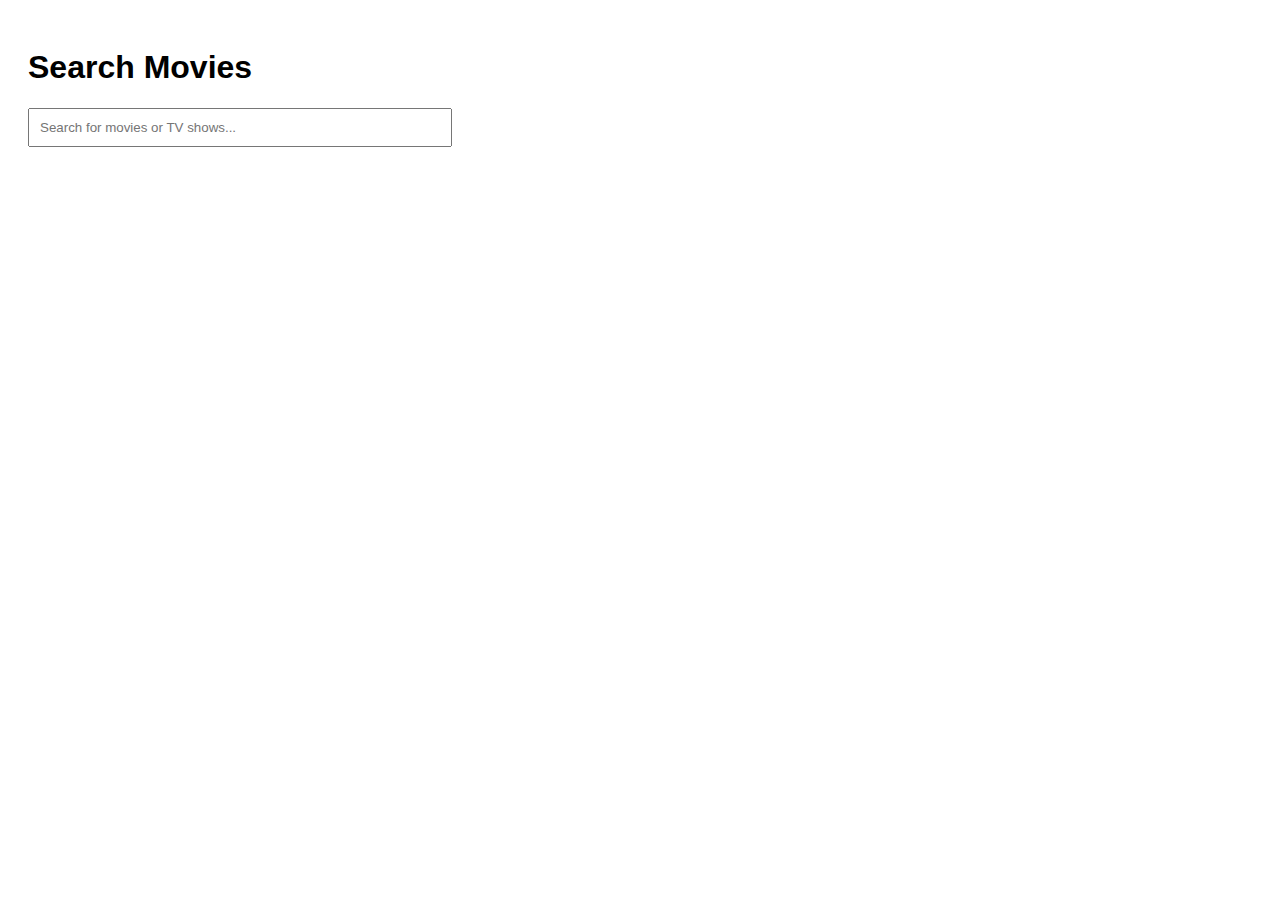
<file: frontend/index.html>
<!DOCTYPE html>
<html lang="en">
<head>
  <meta charset="UTF-8" />
  <title>Movie Discovery</title>
  <link rel="stylesheet" href="style.css" />
</head>
<body>
  <h1>Search Movies</h1>
  <input type="text" id="searchInput" placeholder="Search for movies or TV shows..." />
  <div id="results"></div>

  <script src="script.js"></script>
</body>
</html>
</file>
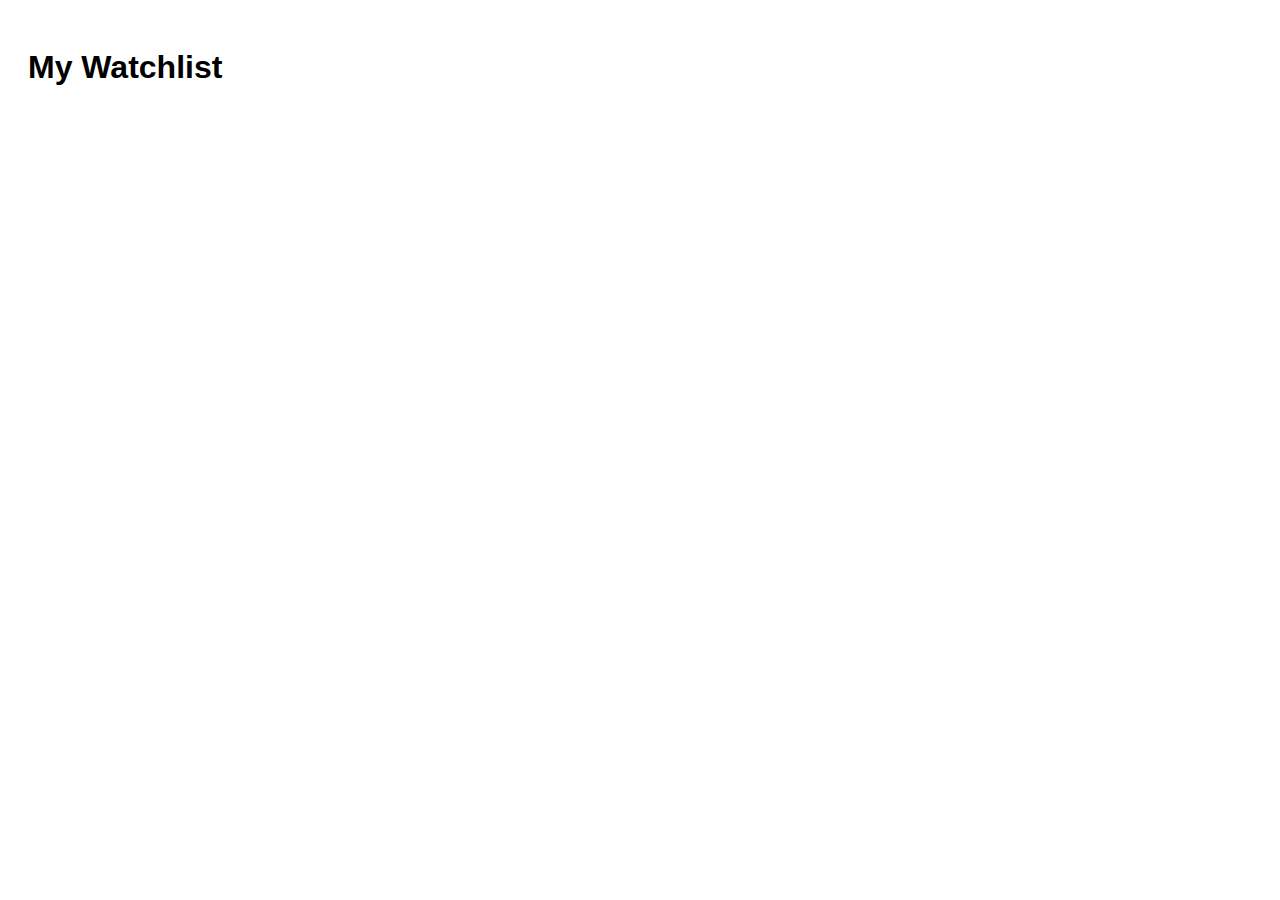
<file: frontend/watchlist.html>
<!DOCTYPE html>
<html lang="en">
<head>
  <meta charset="UTF-8" />
  <title>Watchlist</title>
  <link rel="stylesheet" href="style.css" />
</head>
<body>
  <h1>My Watchlist</h1>
  <div id="watchlist"></div>
  <script>
    const list = JSON.parse(localStorage.getItem('watchlist') || '[]');
    const container = document.getElementById('watchlist');
    list.forEach(movie => {
      const div = document.createElement('div');
      div.innerHTML = `
        <img src="https://image.tmdb.org/t/p/w200${movie.poster_path}" />
        <p>${movie.title}</p>
      `;
      container.appendChild(div);
    });
  </script>
</body>
</html>
</file>
<file: frontend/style.css>
body {
  font-family: Arial, sans-serif;
  padding: 20px;
}

input {
  padding: 10px;
  width: 100%;
  max-width: 400px;
}

img {
  max-width: 100px;
  border-radius: 5px;
}

div {
  margin: 10px 0;
}
</file>
